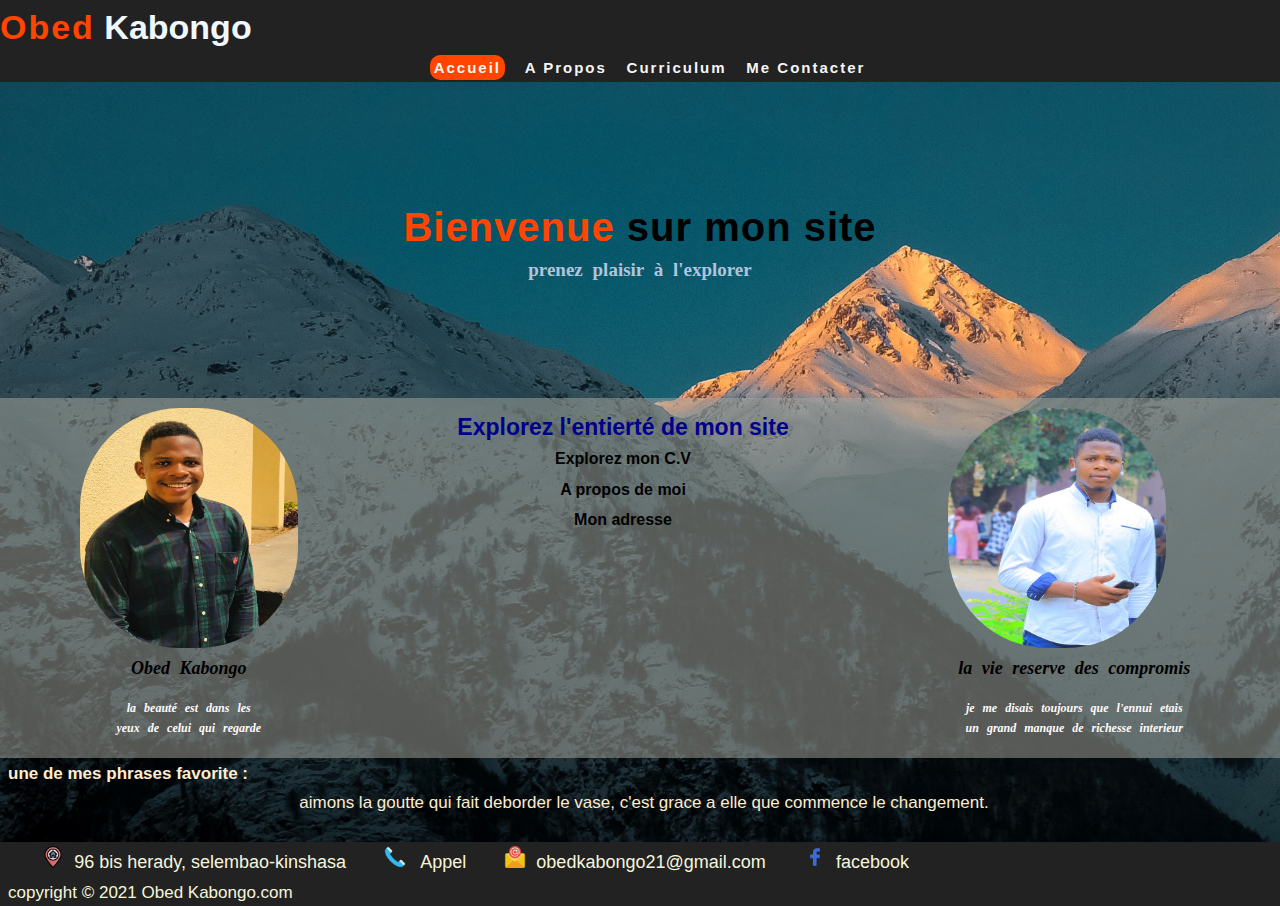
<file: index.html>
<!doctype html>
<html lang="fr">
	<!-- lang me permet de specifier le francais pour ma page-->
<head>
		<!--les meta!-->
		<meta charset="utf-8">
		<meta name="viewport" content="width=device-width">
<title>accueil</title>
<link href="index.css" rel="stylesheet" type="text/css">
	</head>

<body>
	<!-- j'ai divise ma page en 3 sections dont: header, main, footer-->
<header>
	<h1 class="obed_kabongo"><span class="obed">Obed</span> kabongo</h1>
  <nav>
	<ul class="barre_menu">
		<li class="alignement"><a href="index.html" target="_blank" class="prop_el_a_menu" id="accueil"><span class="survol_navigation">Accueil</span></a></li>
		<li class="alignement"><a href="a propos.html" target="_blank" class="prop_el_a_menu"><span class="survol_navigation">A propos</span></a></li>
		<li class="alignement"><a href="curriculum.html" target="_blank" class="prop_el_a_menu"><span class="survol_navigation">curriculum</span></a></li>
		<li class="alignement"><a href="contact.html" target="_blank" class="prop_el_a_menu"><span class="survol_navigation">me contacter</span></a></li>
	</ul>
  </nav>
	</header>

<main>
	<section id="banniere_d_entree">
		<h1 class="bienvenu"><span class="mis_en_bienvenu">Bienvenue</span> sur mon site</h1>
		<p class="prenez_plaisir">prenez plaisir à l'explorer </p>
    </section>
		
	<section id="sous_la_banniere">
		<div class="s_banniere_droite">
  			<img id="img_de_droite" src="le_cash.jpg" width="218" height="240" alt="M.obed kabongo" title="obed kabongo"/>
			<h3 style="font: italic bold 18px/20px sans serif;
	word-spacing: 5px;
	padding: 10px;">Obed Kabongo</h3>
  			<p class="la_beaute">la beauté est dans les<br/> yeux de celui qui regarde</p>
	    </div>
		
		<div class="s_banniere_centre">
  			<h3 class="explorez_deco">Explorez l'entierté de mon site</h3>
  			<ul>
			  <li class="exploration_du_site"><a style="color: black" href="curriculum.html" target="_blank"><span class="deco_hover">Explorez mon C.V</span></a></li>
				
				<li class="exploration_du_site"><a style="color: black" href="a propos.html" target="_blank"><span class="deco_hover">A propos de moi</span></a></li>
				<li class="exploration_du_site"><a style="color: black" href="contact.html" target="_blank"><span class="deco_hover">Mon adresse</span></a></li>
		    </ul>
	    </div>
		
		<div class="s_banniere_gauche">
  			<img id="img_de_gauche" src="razak.JPG" width="218" height="240" alt="M.obed kabongo" title="obed kabongo"/><h3 style="font: italic bold 18px/20px sans serif;
	word-spacing: 5px;
	padding: 10px;">la vie reserve des compromis</h3>
  			<p class="la_beaute">je me disais toujours que l'ennui etais<br/> un grand manque de richesse interieur</p>
	    </div>
    </section>
		
	<section id="citation">
		<h4 class="copiright" style="color: blanchedalmond">une de mes phrases favorite :</h4>
		<p class="copiright" style="color: blanchedalmond; text-align: center; margin-bottom: 2%;">aimons la goutte qui fait deborder le vase, c'est grace a elle que commence le changement. </p>
    </section>
</main>
		
<footer id="pied">
	<div class="contact_pied">
		<ul style="align-items:center; display: flex;
	; flex-wrap:wrap">
		<li id="adresse"><a href="contact.html" target="_blank" class="survol_navigation"><img src="accueil.png" width="22" height="22" alt="mon adresse" style="padding-right: 10px;"/>96 bis herady, selembao-kinshasa</a></li>
		<li id="numero"><a href="tel:+243820232231" target="_blank" class="survol_navigation"><img src="telephone.png" width="22" height="22" alt="mon adresse" style="padding-right: 10px;"/> Appel</a></li>
	  <li id="message"><a href="mailto:obedkabongo21@gmail.com" target="_blank" class="survol_navigation"><img src="e-mail.png" width="22" height="22" alt="mon adresse" style="padding-right: 10px;"/>obedkabongo21@gmail.com</a></li>
		<li id="facebook"><a href="https://web.facebook.com/obed.kabongo.96" target="_blank" class="survol_navigation"><img src="facebook (1).png" width="22" height="22" alt="mon adresse" style="padding-right: 10px;"/>facebook</a></li>
		</ul>
  </div>
	<p class="copiright">copyright © 2021 Obed Kabongo.com </p>
</footer>
</body>
</html>
</file>
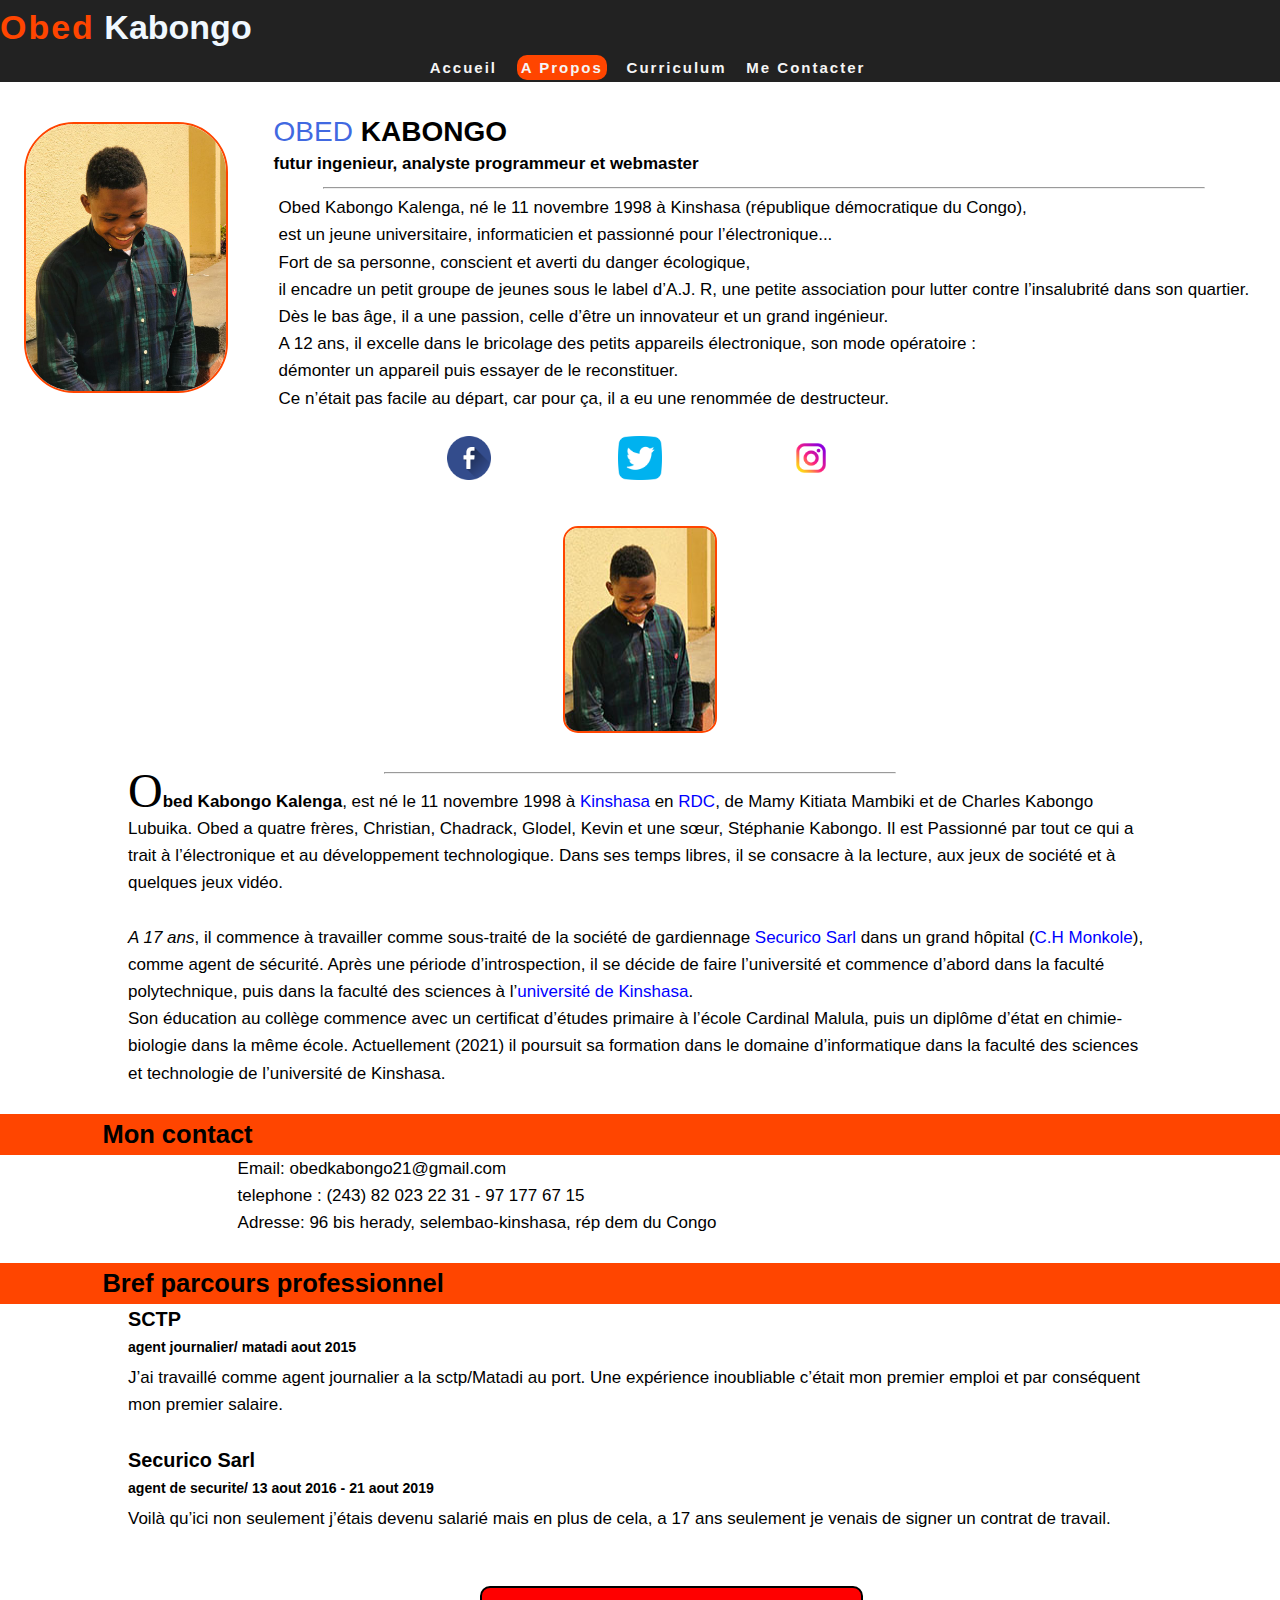
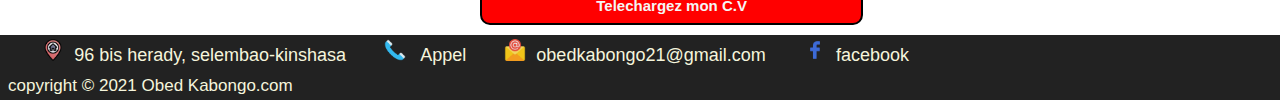
<file: a propos.html>
<!doctype html>
<html lang="fr">
	<!-- lang me permet de specifier le francais pour ma page-->
<head>
		<!--les meta!-->
		<meta charset="utf-8">
		<meta name="viewport" content="width=device-width">
<title>a propos</title>

	<link href="a propos.css" rel="stylesheet" type="text/css">
</head>

<body>
	<!-- j'ai divise ma page en 3 sections dont: header, main, footer-->
<header>
	<h1 class="obed_kabongo"><span class="obed">Obed</span> kabongo</h1>
  <nav>
	<ul class="barre_menu">
		<li class="alignement"><a href="index.html" target="_blank" class="prop_el_a_menu" ><span class="survol_navigation">Accueil</span></a></li>
		<li class="alignement"><a href="a propos.html" target="_blank" class="prop_el_a_menu"><span class="survol_navigation" id="accueil">A propos</span></a></li>
		<li class="alignement"><a href="curriculum.html" target="_blank" class="prop_el_a_menu"><span class="survol_navigation">curriculum</span></a></li>
		<li class="alignement"><a href="contact.html" target="_blank" class="prop_el_a_menu"><span class="survol_navigation">me contacter</span></a></li>
	</ul>
  </nav>
	</header>

<main>
	<section id="presentation">
	<div class="frofil_image"><img src="obed.jpg" alt="obed a l'unikin" width="200" class="image_presentation"/>
	</div>
	<div class="mot_entree">
		<h1 class="titre"><span style="color:#4169E1; font-weight: normal">OBED</span> KABONGO</h1>
	   <h4 class="futur_ingenieur">futur ingenieur, analyste programmeur et webmaster</h4>
		<hr style="margin-left: 5%; margin-right: 5%; color: #4169E1">
		 <p class="presentation_1">Obed Kabongo Kalenga, né le 11 novembre 1998 à Kinshasa (république démocratique du Congo),<br/>
          est un jeune universitaire, informaticien et passionné pour l’électronique...<br/>Fort de sa personne, conscient et averti du danger écologique,<br/> il encadre un petit groupe de jeunes sous le label d’A.J. R, une petite association pour lutter contre l’insalubrité dans son quartier.<br/>
		Dès le bas âge, il a une passion, celle d’être un innovateur et un grand ingénieur.<br/>
A 12 ans, il excelle dans le bricolage des petits appareils électronique, son mode opératoire :<br/> démonter un appareil puis essayer de le reconstituer.<br/> Ce n’était pas facile au départ, car pour ça, il a eu une renommée de destructeur.</p>
	</div>
  </section>
  <aside id="liens_sociaux"><a href="https://web.facebook.com/obed.kabongo.96"><img src="facebook.png" width="44" height="44" alt="facebook"/></a> <a href="http://www.twitter.cd" target="_blank"><img src="twitter.png" width="44" height="44" alt="twitter"/></a><a href="http://www.instagram.cd" target="_blank"><img src="instagram.png" width="44" height="44" alt="facebook"/></a></aside>
	
  <div id="transition">
	  <div class="images">
		  <img src="33.jpg" alt="obed"/>
		  <img src="46.png" alt="obed"/>
		  <img src="39.jpg" alt="obed"/>
		  <img src="36.jpg" alt="obed"/>
		  <img src="32.jpg" alt="obed"/>
		  <img src="30.jpg" alt="obed"/>
		  <img src="16.jpg" alt="obed"/>
		  <img src="11.jpg" alt="obed"/>
		  <img src="10.jpg" alt="obed"/>
		  <img src="9.jpg" alt="obed"/>
	  </div>
  </div>
	<hr style="margin-bottom: 12px; margin-left: 30%; margin-right: 30%;">
<section style="margin-left: 10%; margin-right: 10%; font-size:100%; ">
<p style="text-align:left"><strong><span style="font: normal normal 48px/10px Cambria, 'Hoefler Text', 'Liberation Serif', Times, 'Times New Roman', 'serif'">O</span>bed Kabongo Kalenga</strong>, est né le 11 novembre 1998 à <a href="https://fr.m.wikipedia.org/wiki/kinshasa" target="_blank" style="color:blue;">Kinshasa</a> en <a href="https://fr.m.wikipedia.org/wiki/R%C3%A9publique_d%C3%A9mocratique_du_congo" target="_blank" style="color:blue;">RDC</a>, de Mamy Kitiata Mambiki et de Charles Kabongo Lubuika. Obed a quatre frères, Christian, Chadrack, Glodel, Kevin et une sœur, Stéphanie Kabongo. Il est Passionné par tout ce qui a trait à l’électronique et au développement technologique. Dans ses temps libres, il se consacre à la lecture, aux jeux de société et à quelques jeux vidéo.</p><br/>
<p style="text-align: left;"><em>A 17 ans</em>, il commence à travailler comme sous-traité de la société de gardiennage <a href="https://www.homy.securicosarl.com/data1/" target="_blank" style="color:blue;">Securico Sarl</a> dans un grand hôpital (<a href="http://monkole.cd/" target="_blank" style="color:blue;">C.H Monkole</a>), comme agent de sécurité.
Après une période d’introspection, il se décide de faire l’université et commence d’abord dans la faculté polytechnique, puis dans la faculté des sciences à l’<a href="https://www.unikin.ac.cd/" target="_blank" style="color:blue;">université de Kinshasa</a>.<br/>
Son éducation au collège commence avec un certificat d’études primaire à l’école Cardinal Malula, puis un diplôme d’état en chimie-biologie dans la même école.
Actuellement (2021) il poursuit sa formation dans le domaine d’informatique dans la faculté des sciences et technologie de l’université de Kinshasa.
</p><br/>
</section>
<section class="adresse">
	  <h2 style="padding-left: 8%; background: orangered">Mon contact</h2>
	
    <div class="email_tel_addr">
	  	<p>Email: obedkabongo21@gmail.com</p>
		<p>telephone : (243) 82 023 22 31 - 97 177 67 15</p>
	  <p>Adresse: 96 bis herady, selembao-kinshasa, rép dem du Congo</p><br/>
	  </div>
	</section>
  <section id="experiences">
	  <h2 style="padding-left: 8%; background: orangered">Bref parcours professionnel</h2>
    <div style="margin-left: 10%; margin-right: 10%; font-size:100%; ">
	 <h3>SCTP</h3> 
		<h5 style="margin-bottom: 5px;">agent journalier/ matadi aout 2015</h5>
		<p>J’ai travaillé comme agent journalier a la sctp/Matadi au port. Une expérience inoubliable c’était mon premier emploi et par conséquent mon premier salaire.</p><br/>
		
		<h3>Securico Sarl</h3>
		<h5 style="margin-bottom: 5px;">agent de securite/ 13 aout 2016 - 21 aout 2019</h5>
		<p>Voilà qu’ici non seulement j’étais devenu salarié mais en plus de cela, a 17 ans seulement je venais de signer un contrat de travail.</p>
	 </div>
	 <br/><br/>
  </section>
  <aside id="telechargement"><a href="telechargements/mon curriculum.pdf" class="telecharger">Telechargez mon C.V</a>
  </aside>
</main>
		
<footer id="pied">
	<div class="contact_pied">
		<ul style="align-items:center; display: flex;
	; flex-wrap:wrap">
		<li id="adresse"><a href="contact.html" target="_blank" class="survol_navigation"><img src="accueil.png" width="22" height="22" alt="mon adresse" style="padding-right: 10px;"/>96 bis herady, selembao-kinshasa</a></li>
		<li id="numero"><a href="tel:+243820232231" target="_blank" class="survol_navigation"><img src="telephone.png" width="22" height="22" alt="mon adresse" style="padding-right: 10px;"/> Appel</a></li>
	  <li id="message"><a href="mailto:obedkabongo21@gmail.com" target="_blank" class="survol_navigation"><img src="e-mail.png" width="22" height="22" alt="mon adresse" style="padding-right: 10px;"/>obedkabongo21@gmail.com</a></li>
		<li id="facebook"><a href="https://web.facebook.com/obed.kabongo.96" target="_blank" class="survol_navigation"><img src="facebook (1).png" width="22" height="22" alt="mon adresse" style="padding-right: 10px;"/>facebook</a></li>
		</ul>
  </div>
	<p class="copiright">copyright © 2021 Obed Kabongo.com </p>
</footer>
</body>
</html>
</file>
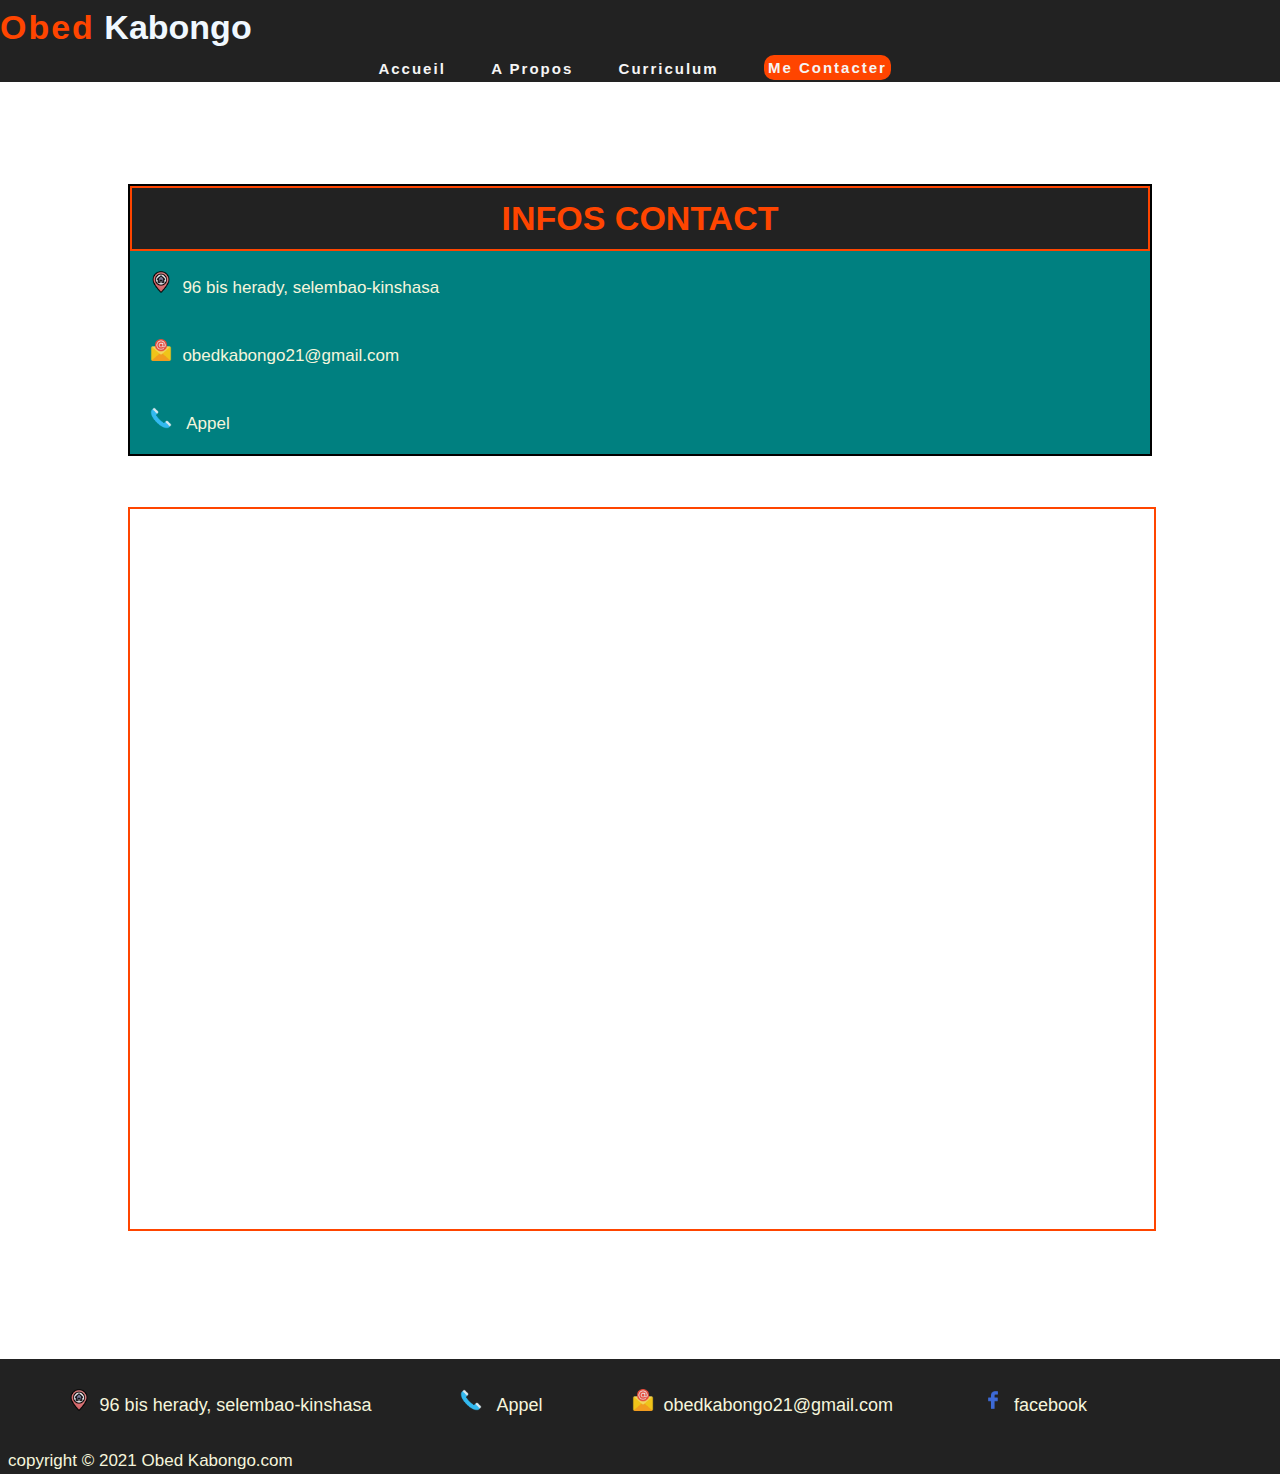
<file: contact.html>
<!doctype html>
<html lang="fr">
	<!-- lang me permet de specifier le francais pour ma page-->
<head>
		<!--les meta!-->
		<meta charset="utf-8">
		<meta name="viewport" content="width=device-width">
		<title>contact</title>
   		 <link href="contact.css" rel="stylesheet" type="text/css">
</head>

<body>
	<!-- j'ai divise ma page en 3 sections dont: header, main, footer-->
<header>
	<h1 class="obed_kabongo"><span class="obed">Obed</span> kabongo</h1>
  <nav>
	<ul class="barre_menu">
		<li class="alignement"><a href="index.html" target="_blank" class="prop_el_a_menu" ><span class="survol_navigation">Accueil</span></a></li>
		<li class="alignement"><a href="album_photo.html" target="_blank" class="prop_el_a_menu"><span class="survol_navigation">A propos</span></a></li>
		<li class="alignement"><a href="curriculum.html" target="_blank" class="prop_el_a_menu"><span class="survol_navigation">curriculum</span></a></li>
		<li class="alignement"><a href="contact.html" target="_blank" class="prop_el_a_menu" id="accueil"><span class="survol_navigation">me contacter</span></a></li>
	</ul>
  </nav>
	</header>

<main>
	<section id="section_infos">
		<div class="infos">
		<div class="info_contact">
			<h1 class="titre">INFOS CONTACT</h1>
		</div> 
		<div class="donnees_info">
			<ul class="list_info">
			
				<li class="infos_adresse"><a href="contact.html" target="_blank" class="survol_navigation"><img src="accueil.png" width="22" height="22" alt="mon adresse" style="padding-right: 10px;"/>96 bis herady, selembao-kinshasa</a></li>
			
				<li class="info_email"><a href="mailto:obedkabongo21@gmail.com" target="_blank" class="survol_navigation"><img src="e-mail.png" width="22" height="22" alt="mon adresse" style="padding-right: 10px;"/>obedkabongo21@gmail.com</a></li>
				<li class="info_contact"><a href="tel:+243820232231" target="_blank" class="survol_navigation"><img src="telephone.png" width="22" height="22" alt="mon adresse" style="padding-right: 10px;"/> Appel</a></li>
			</ul>
		</div>
		</div>
	</section>
	<section id="position_google">
		<div class="carte_google">
		<iframe src="https://www.google.com/maps/embed?pb=!1m18!1m12!1m3!1d802.8481559391656!2d15.2821779752931!3d-4.414243358533079!2m3!1f0!2f0!3f0!3m2!1i1024!2i768!4f13.1!3m3!1m2!1s0x1a6a3b8a65ed17fd%3A0x1be8aecce7509ffa!2sArr%C3%AAt%20Habitat!5e1!3m2!1sfr!2scd!4v1640865057654!5m2!1sfr!2scd"  style="border:0;" allowfullscreen="" loading="lazy"></iframe>
		</div>
	</section>
	
</main>
		
<footer id="pied">
	<div class="contact_pied">
		<ul style="align-items:center; display: flex;
	; flex-wrap:wrap">
		<li id="adresse"><a href="contact.html" target="_blank" class="survol_navigation"><img src="accueil.png" width="22" height="22" alt="mon adresse" style="padding-right: 10px;"/>96 bis herady, selembao-kinshasa</a></li>
		<li id="numero"><a href="tel:+243820232231" target="_blank" class="survol_navigation"><img src="telephone.png" width="22" height="22" alt="mon adresse" style="padding-right: 10px;"/> Appel</a></li>
	  <li id="message"><a href="mailto:obedkabongo21@gmail.com" target="_blank" class="survol_navigation"><img src="e-mail.png" width="22" height="22" alt="mon adresse" style="padding-right: 10px;"/>obedkabongo21@gmail.com</a></li>
		<li id="facebook"><a href="https://web.facebook.com/obed.kabongo.96" target="_blank" class="survol_navigation"><img src="facebook (1).png" width="22" height="22" alt="mon adresse" style="padding-right: 10px;"/>facebook</a></li>
		</ul>
  </div>
	<p class="copiright">copyright © 2021 Obed Kabongo.com </p>
</footer>
</body>
</html>
</file>
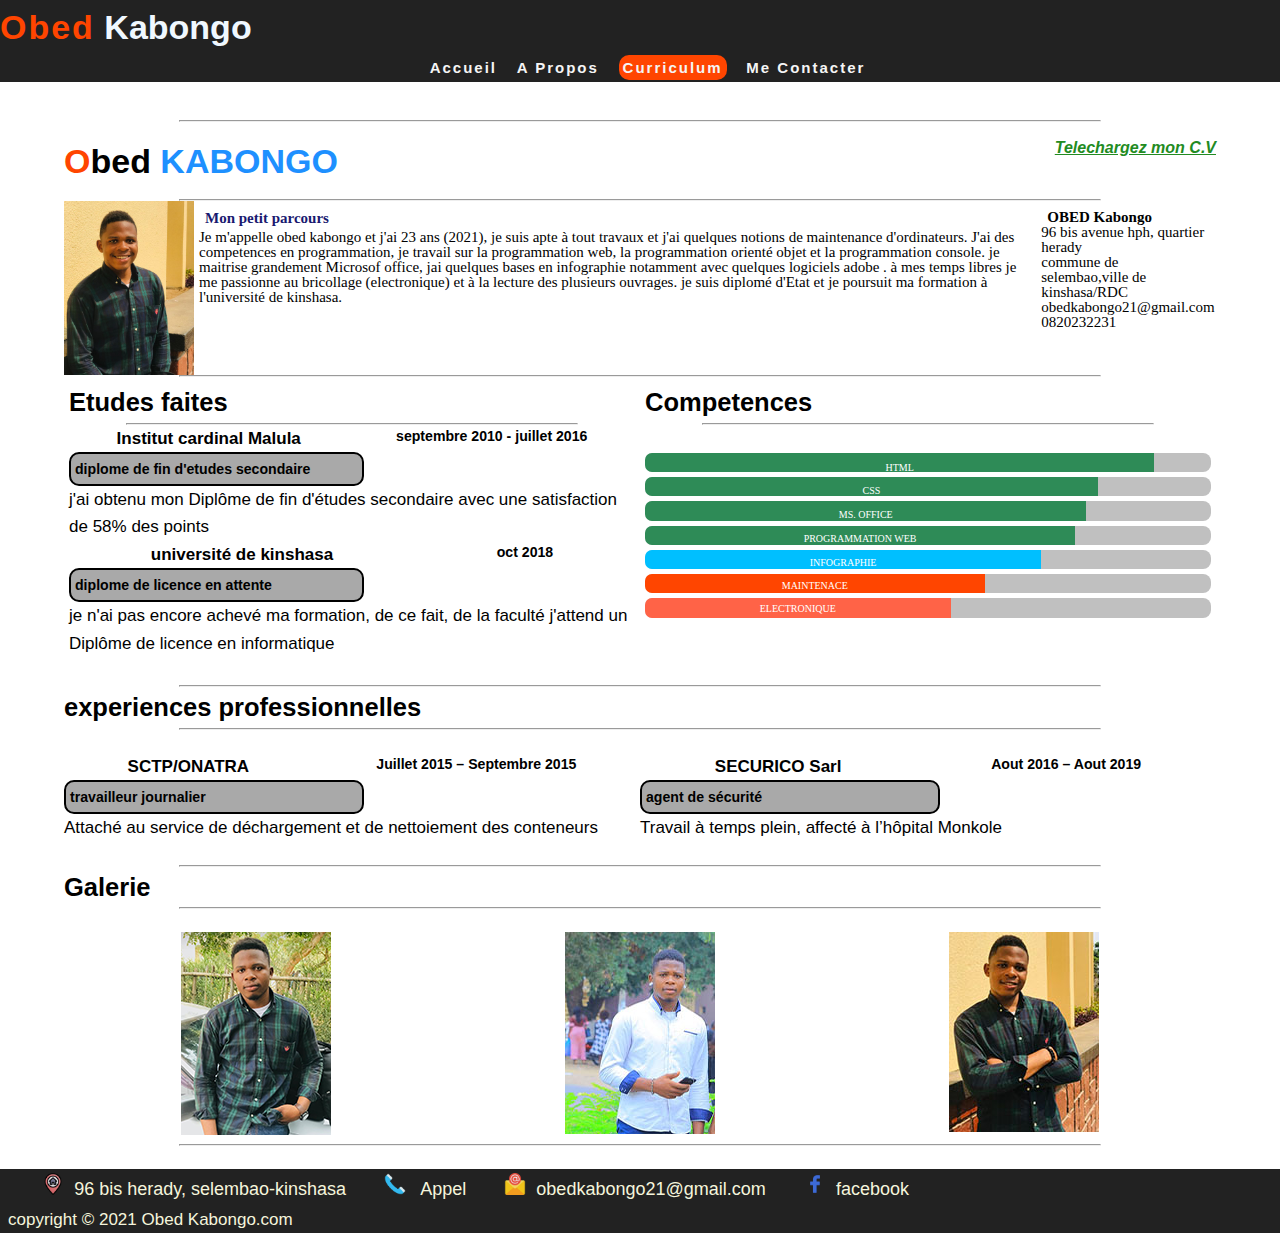
<file: curriculum.html>
<!doctype html>
<html lang="fr">
	<!-- lang me permet de specifier le francais pour ma page-->
<head>
		<!--les meta!-->
		<meta charset="utf-8">
		<meta name="viewport" content="width=device-width">
<title>curriculum</title>

	<link href="curriculum.css" rel="stylesheet" type="text/css">
</head>

<body>
	<!-- j'ai divise ma page en 3 sections dont: header, main, footer-->
<header>
	<h1 class="obed_kabongo"><span class="obed">Obed</span> kabongo</h1>
  <nav>
	<ul class="barre_menu">
		<li class="alignement"><a href="index.html" target="_blank" class="prop_el_a_menu" ><span class="survol_navigation">Accueil</span></a></li>
		<li class="alignement"><a href="a propos.html" target="_blank" class="prop_el_a_menu"><span class="survol_navigation" >A propos</span></a></li>
		<li class="alignement"><a href="curriculum.html" target="_blank" class="prop_el_a_menu" id="accueil"><span class="survol_navigation">curriculum</span></a></li>
		<li class="alignement"><a href="contact.html" target="_blank" class="prop_el_a_menu"><span class="survol_navigation">me contacter</span></a></li>
	</ul>
  </nav>
	</header>

<main>
  <hr class="hr">
      <div class="identite">
        <div class="nom">
          <h1><span style="color:orangered; ">O</span>bed <span style="font: normal no; color:#1e90ff">KABONGO</span></h1>
        </div>
        <div class="telecharger_le_Cv">
			<a href="mon curriculum.pdf" target="_blank" style="color:forestgreen; font:italic bold 16px/10px arial; text-decoration: underline">Telechargez mon C.V</a>
        </div>
      </div>
      <hr class="hr">
      <section class="identite_2">
        <div class="presentation">
          <div class="introduction_et_image">
            <img class="portrait" src="IMG-20200923-WA0082.jpg" alt="obed kabongo" width="130">
            <div class="contenu_text_intro">
              <h5 style="font: normal bold 15px/12px Cambria, 'Hoefler Text', 'Liberation Serif', Times, 'Times New Roman', 'serif'; margin:6px; color: midnightblue"> Mon petit parcours</h5>
              Je m'appelle obed kabongo et j'ai 23 ans (2021), je suis apte à tout travaux et j'ai quelques notions de maintenance d'ordinateurs. J'ai des competences en programmation, je travail sur la programmation web, la programmation orienté objet et la programmation console. je maitrise  grandement Microsof office, jai quelques bases en infographie notamment avec quelques logiciels adobe . à mes temps libres je me passionne au bricollage (electronique) et à la lecture des plusieurs ouvrages. je suis diplomé d'Etat et je poursuit ma formation à l'université de kinshasa. 
            </div>
          </div>
        </div>
        <div class="mon_adresse">
          <div class="contenu_adresse" style="padding: 2%">
            <address class="mon_address">
              <strong style="margin: 6px;">OBED Kabongo</strong><br>
            <p>96 bis avenue hph, quartier herady<br>
                commune de selembao,ville de kinshasa/RDC<br>
                obedkabongo21@gmail.com<br/>
                0820232231 </p>
            </address>
          </div>
        </div>
      </section>
      <hr>
      <section class="etudes_et_competance">
        <div class="etudes_faites">
          <h2 class="titre_etudes_faites">Etudes faites</h2>
          <hr>
          <div class="nom_date_secondaire">
            <div class="ecole_secondaire">
              <h4>Institut cardinal Malula</h4>
            </div>
            <div class="annee_du_secondaire">
              <h5> septembre 2010 - juillet 2016</h5>
            </div>
          </div>
          <h5 class="titre_secondaire">diplome de fin d'etudes secondaire</h5>
          <p>j'ai obtenu mon Diplôme de fin d'études secondaire avec une satisfaction de 58% des points</p>
          <div class="universite">
            <div class="unikin">
              <h4>université de kinshasa</h4>
            </div>
            <div class="annee_universite">
              <h5> oct 2018</h5>
            </div>
          </div>
          <h5 class="titre_universite">diplome de licence en attente</h5>
          <p>je n'ai pas encore achevé ma formation, de ce fait, de la faculté j'attend un Diplôme de licence en informatique</p>
        </div>
        <div class="competences">
          <h2>Competences</h2>
          <hr class="hr" style="margin-bottom: 5%">
          <div class="progression">
            <div class="niveau_progression" role="progressbar" aria-valuenow="85" aria-valuemin="0" aria-valuemax="100" style="width: 90%; background:#2e8b57"><p style="padding-top: 2%;">HTML</p></div>
          </div>
          <div class="progression">
            <div class="niveau_progression" role="progressbar" aria-valuenow="80" aria-valuemin="0" aria-valuemax="100" style="width: 80%; background:#2e8b57"><p style="padding-top: 2%;">CSS</p></div>
          </div>
          <div class="progression">
            <div class="niveau_progression" role="progressbar" aria-valuenow="70" aria-valuemin="0" aria-valuemax="100" style="width: 78%; background:#2e8b57"><p style="padding-top: 2%;">MS. OFFICE</p></div>
          </div>
          <div class="progression">
            <div class="niveau_progression" role="progressbar" aria-valuenow="60" aria-valuemin="0" aria-valuemax="100" style="width: 76%; background:#2e8b57"><p style="padding-top: 2%; padding-bottom: 2%;">PROGRAMMATION WEB</p></div>
          </div>
          <div class="progression">
            <div class="niveau_progression" role="progressbar" aria-valuenow="55" aria-valuemin="0" aria-valuemax="100" style="width: 70%; background:#00bfff"><p style="padding: 2%;">INFOGRAPHIE</p></div>
          </div>
          <div class="progression">
            <div class="niveau_progression" role="progressbar" aria-valuenow="50" aria-valuemin="0" aria-valuemax="100" style="width:60%; background:#ff4500"><p style="padding: 2%;">MAINTENACE</p></div>
          </div>
          <div class="progression">
            <div class="niveau_progression" role="progressbar" aria-valuenow="50" aria-valuemin="0" aria-valuemax="100" style="width: 54%; background:#ff6347"><p style="padding-top: 2%;">ELECTRONIQUE</p></div>
          </div>
        </div>
      </section>
      <hr style="margin-top: 2%;">
      <h2>experiences professionnelles</h2>
      <hr style="margin-bottom: 2%;">
      <div class="experiences_professionnelles">
        <div class="experience_1">
          <div class="societe_annee">
            <div class="onatra">
              <h4>SCTP/ONATRA</h4>
            </div>
            <div class="annee_exp1">
              <h5>Juillet 2015 – Septembre 2015 </h5>
            </div>
          </div>
          <h5 class="job">travailleur journalier</h5>
          <p>Attaché au service de déchargement et de nettoiement des conteneurs</p>
        </div>
        <div class="experience_2">
          <div class="societe_annee_2">
            <div class="securico">
              <h4>SECURICO Sarl</h4>
            </div>
            <div class="annee_exp2">
              <h5>Aout 2016 – Aout 2019 </h5>
            </div>
          </div>
          <h5 class="job">agent de sécurité</h5>
          <p>Travail à temps plein, affecté à l’hôpital Monkole</p>
        </div>
      </div>
      <hr style="margin-top: 2%;">
      <h2>Galerie</h2>
      <hr style="margin-bottom: 2%;">
      <div class="photos">
        <div class="alignement_dimages">
          <div class="col-sm-4 col-12 p-0"><img class="img-thumbnail"  src="46.png" alt=""></div>
          <div class="col-sm-4 col-12 p-0"><img class="img-thumbnail"  src="9.jpg" alt=""></div>
          <div class="col-sm-4 col-12 p-0"><img class="img-thumbnail"  src="32.jpg" alt=""></div>
        </div>
        
      </div>
      <hr style="margin-bottom: 2%;">
</main>
		
<footer id="pied">
	<div class="contact_pied">
		<ul style="align-items:center; display: flex;
	; flex-wrap:wrap">
		<li id="adresse"><a href="contact.html" target="_blank" class="survol_navigation"><img src="accueil.png" width="22" height="22" alt="mon adresse" style="padding-right: 10px;"/>96 bis herady, selembao-kinshasa</a></li>
		<li id="numero"><a href="tel:+243820232231" target="_blank" class="survol_navigation"><img src="telephone.png" width="22" height="22" alt="mon adresse" style="padding-right: 10px;"/> Appel</a></li>
	  <li id="message"><a href="mailto:obedkabongo21@gmail.com" target="_blank" class="survol_navigation"><img src="e-mail.png" width="22" height="22" alt="mon adresse" style="padding-right: 10px;"/>obedkabongo21@gmail.com</a></li>
		<li id="facebook"><a href="https://web.facebook.com/obed.kabongo.96" target="_blank" class="survol_navigation"><img src="facebook (1).png" width="22" height="22" alt="mon adresse" style="padding-right: 10px;"/>facebook</a></li>
		</ul>
  </div>
	<p class="copiright">copyright © 2021 Obed Kabongo.com </p>
</footer>
</body>
</html>
</file>
<file: index.css>
@charset "utf-8";
	*{
	margin: 0px;
	padding: 0px;
	
		
}
html{
	background:url("pexel-mount.jpg");
	height: 100vh;
	background-position: center;
	background-size: cover;
}
body{
	font: normal normal 17px/1.6 arial, "sans serif";
}
header{
	white-space: wrap;
	background:#222;
}
.obed_kabongo{
	color: aliceblue;
	text-transform: capitalize;
}
.obed{
	color:orangered;
	letter-spacing: 2px;
}

.barre_menu{
	display: block;
	position: relative;
	justify-content: center;
	align-items: center;
	text-align: center;
}
.alignement{
	list-style-type: none;
	display: inline;
	padding-left: 0px;
	letter-spacing: 2px;
	margin-left: 15px;
}
.prop_el_a_menu{
	text-decoration: none;
	font: normal bold 15px/10px arial, "sans serif";
	text-transform: capitalize;
	color:whitesmoke;
}
.survol_navigation:hover{
	color:#4169E1;
}
#accueil{
	border-color:black ;
	border-radius: 10px;
	padding: 4px;
	background:orangered ;
}
main{
display: flex;
flex-direction: column;

}
#banniere_d_entree{
	margin-top: 9%;
	margin-bottom: 9%;
	display: flex;
	flex-direction: column;
	justify-content: center;
	align-items: center;
	text-align: center;
}
.bienvenu{
	font: normal bold 40px/60px arial, "Palatino Linotype", "Century Schoolbook L", "Baskerville", "sans-serif";
	letter-spacing: 1px;
		
}
.prenez_plaisir{
	font: normal bold 19px/6px Cambria, "Hoefler Text", "Liberation Serif", Times, "Times New Roman", "serif";
	word-spacing: 5px;
	padding:10px;
	color: #b0c4dc;
}
.mis_en_bienvenu{
	color: orangered;
}
#sous_la_banniere{
	
	display: flex;
	flex-direction: row;
	justify-content: space-around;
	flex-wrap: wrap;
	background:rgba(169,169,160,0.5);
	
}
	
.s_banniere_gauche {
	padding: 10px;
	padding-right: 10px;
	float: left;
	display: flex;
	flex-direction: column;
	flex-shrink: 25%;
	text-align: center;
	widows: 200px
}
.s_banniere_centre {
	vertical-align: top;
	padding: 10px;
	align-items: center;
	flex-shrink: 25%;
}
.explorez_deco {
	text-align: center;
	color: darkblue;
	font: normal bold 23px/38px Gotham, "Helvetica Neue", Helvetica, Arial, "sans-serif";
}
.exploration_du_site{
list-style-type: none;
font: normal bold 16px/29px arial, "Palatino Linotype", Palatino, "Century Schoolbook L", "Times New Roman", "serif";
text-align: center;
border-color: red;
border-radius: 20px;
margin-bottom: 5px;
line-height: 1.6;
}
.deco_hover:hover{
	border-radius: 10px;
	padding: 4px;
	color: white;
	background:#0000cd;
	
}
.s_banniere_droite {
	padding: 10px;
	padding-right: 10px;
	display: flex;
	flex-direction: column;
	text-align: center;
	justify-content: center;
}
#img_de_droite {
	border-radius: 100px;
}
#img_de_gauche {
	border-radius: 100px;
}
.la_beaute{
	font: italic bold 12px/20px sans serif;
	word-spacing: 5px;
	padding: 10px;
	color:snow;
}
footer{
	display: flex;
	flex-direction: column;
	text-align: justify;
	background:#222;
	color: beige;
}
.contact_pied{
	padding: 4px;
	text-align: center;
	align-items: center;
	font:normal normal 18px/22px Gotham, "Helvetica Neue", Helvetica, Arial, "sans-serif";
	
}
#adresse{
	display: inline;
	display: flex;
	flex-direction: row;
	flex-wrap: nowrap;
	margin-left: 3%;
	
}
#numero{
	display: inline;
	display: flex;
	flex-direction: row;
	flex-wrap: nowrap;
	margin-left: 3%;
}
#message{
	display: inline;
	display: flex;
	flex-direction: row;
	flex-wrap: nowrap;
	margin-left: 3%;
}
#facebook{
	display: inline;
	display: flex;
	flex-direction: row;
	flex-wrap: nowrap;
	margin-left: 3%;
}
a{
	text-decoration: none;
	color:beige;
}
.copiright {
	margin-left: 8px;
	margin-top: 2px;
}
</file>
<file: a propos.css>
@charset "utf-8";
	*{
	margin: 0px;
		padding: 0px;
}
body{
	font: normal normal 17px/1.6 arial, "sans serif";
}
header{
	white-space: wrap;
	background:#222;
	position:fixed; 
	width: 100%;
	top:0px;
	z-index: 9999;
}
.obed_kabongo{
	color: aliceblue;
	text-transform: capitalize;
}
.obed{
	color:orangered;
	letter-spacing: 2px;
}
.barre_menu{
	display: block;
	position: relative;
	justify-content: cener;
	align-items: center;
	text-align: center;
}
.alignement{
	list-style-type: none;
	display: inline;
	padding-left: 0px;
	letter-spacing: 2px;
	margin-left: 15px;
}
.prop_el_a_menu{
	text-decoration: none;
	font: normal bold 15px/10px arial, "sans serif";
	text-transform: capitalize;
	color:whitesmoke;
}
.survol_navigation:hover{
	color:#4169E1;
}
#accueil{
	border-color:black ;
	border-radius: 10px;
	padding: 4px;
	background:orangered ;
}
/*-------PARTIE DU CORPS DU TRAVAIL*/
main{
	display: flex;
	flex-direction: column;
	position: relative;
	margin-top: 110px;
    margin-right: auto;
    margin-bottom: 0px;
    margin-left: auto;
}
/*-------------------SECTION 1 PRESENTATION*/
#presentation{
	margin-top: 10px;
	margin-bottom: 15px;
	padding: 2px;
	display: flex;
	flex-direction: row;
	justify-content:space-around;
}
.image_presentation{
	border-radius: 50px;
	border: 2px solid;
	border-color: orangered;
}
.mot_entree{
	padding: 2px;
}
.frofil_image{
	border-radius: 50px;
}
.titre{
	text-align:left;
	margin-bottom: 4%;
	font: normal bold 28px/16px "Gill Sans", "Gill Sans MT", "Myriad Pro", "DejaVu Sans Condensed", Helvetica, Arial, "sans-serif";
}
.futur_ingenieur,.titre{
margin-bottom: 10px;
text-align:left;
	
}

.presentation_1 {
text-align:left;
font-size:100%;
padding: 5px;

}

#liens_sociaux{
	margin-left: 30%;
	margin-right: 30%;
	display: flex;
	flex-direction: row;
	justify-content:space-around;

}
#transition{
	width: 150px;
	overflow: hidden;
	border-radius: 15px;
	border: orangered 2px solid;
	margin-left: 44%;
	margin-right: 44%;
	margin-bottom: 3%;
	margin-top: 3%;
}
.images{
	display: flex;
	animation-duration: 20s;
	animation-name: transition;
	animation-iteration-count: infinite;
}
	@keyframes transition{
	0%{
		transform: translate(0);
	}
	10%{
		transform: translate(-150px);
	}
	20%{
		transform: translate(-300px);
	}
	30%{
		transform: translate(-450px);
	}
	40%{
		transform: translate(-600px);
	}
	50%{
		transform: translate(-750px);
	}
	60%{
		transform: translate(-900px);
	}
	70%{
		transform: translate(-1050px);
	}
	80%{
		transform: translate(-1200px);
	}
	90%{
		transform: translate(-1350px);
	}
	100%{
		transform: translate(0);
	}
}
.email_tel_addr{
	margin-left: 20px;
	padding-left: 17%;
}
#telechargement{
	border: 2px solid;
	margin-bottom: 10px;
	background: red;
	text-align: center;
	border-radius: 10px;
	width: 29%;
	padding: 4px;
	margin-left: 37.5%;
	margin-right: 37.5%
}
.telecharger{
	text-align: center;
	padding: 4%;
	
	font: normal bold 15px/15px arial, "sans serif";
	color: whitesmoke;
}
/*-------------PARTIE DU FOOTER--------*/
footer{
	display: flex;
	flex-direction: column;
	text-align: justify;
	background:#222;
	color: beige;
}
.contact_pied{
	padding: 4px;
	text-align: center;
	align-items: center;
	font:normal normal 18px/22px Gotham, "Helvetica Neue", Helvetica, Arial, "sans-serif";
	
}
#adresse{
	display: inline;
	display: flex;
	flex-direction: row;
	flex-wrap: nowrap;
	margin-left: 3%;
	
}
#numero{
	display: inline;
	display: flex;
	flex-direction: row;
	flex-wrap: nowrap;
	margin-left: 3%;
}
#message{
	display: inline;
	display: flex;
	flex-direction: row;
	flex-wrap: nowrap;
	margin-left: 3%;
}
#facebook{
	display: inline;
	display: flex;
	flex-direction: row;
	flex-wrap: nowrap;
	margin-left: 3%;
}
a{
	text-decoration: none;
	color:beige;
}
.copiright {
	margin-left: 8px;
	margin-top: 2px;
}
		/*----------- PARTIE MEDIA ----------------*/
@media (max-width : 456px ){
	#presentation{
	margin-top: 10px;
	margin-bottom: 15px;
	padding: 2px;
	display: flex;
	flex-direction: column;
	justify-content: center;
	align-content: center;
	align-items: center;
	}
	.obed{
	color:#4169E1;
	letter-spacing: 2px;
}
	.titre, .futur_ingenieur{
	margin-bottom: 2px;
	text-align: center;
	}
	#transition{
	width: 45%;
	overflow: hidden;
	border-radius: 15px;
	border: navy 2px solid;
	margin-left: 27.5%;
	margin-right: 27.5%;
	margin-bottom: 3%;
}
	#liens_sociaux{
	margin-left: 32%;
	margin-right: 32%;
	display: flex;
	flex-direction: row;
	justify-content:space-around;
}
}
</file>
<file: contact.css>
@charset "utf-8";
	*{
	margin: 0px;
	padding: 0px;
	
		
}
body{
	font: normal normal 17px/1.6 arial, "sans serif";
}
header{
	white-space: wrap;
	background:#222;
	position:fixed; 
	width: 100%;
	top:0px;
	z-index: 9999;
}
.obed_kabongo{
	color: aliceblue;
	text-transform: capitalize;
}
.obed{
	color:orangered;
	letter-spacing: 2px;
}

.barre_menu{
	display: block;
	position: relative;
	justify-content: center;
	align-items: center;
	text-align: center;
}
.alignement{
	list-style-type: none;
	display: inline;
	padding-left: 0px;
	letter-spacing: 2px;
	margin-left: 15px;
}
.prop_el_a_menu{
	text-decoration: none;
	font: normal bold 15px/10px arial, "sans serif";
	text-transform: capitalize;
	color:whitesmoke;
}
.survol_navigation:hover{
	color:#4169E1;
}
#accueil{
	border-color:black ;
	border-radius: 10px;
	padding: 4px;
	background:orangered ;
}
main{
	display: flex;
	flex-direction: column;
	position: relative;
	margin-top: 120px;
    margin-right: 5%;
    margin-bottom: 5%;
    margin-left: 5%;
	padding: 5%;
}
.infos{
	border: 2px solid;
	margin-bottom: 5%;
	background: teal;
}
.titre{
	text-align: center;
	border: 2px solid;
	color: orangered;
	background: #222; 
	padding: 2%;
}
.infos_adresse, .info_email, .info_contact{
	font: normal normal 17px/20px Gotham, "Helvetica Neue", Helvetica, Arial, "sans-serif";
	color: antiquewhite;
}
li{
	list-style-type: none;
	padding: 2%
}
.position_google{
	color: orangered;
}
.carte_google, iframe{
	border: 2px solid;
	height: 80vh;
	width: 100%;
	justify-content: center;
	justify-items: center;
	color: orangered;
}

/*-------------PARTIE DU FOOTER--------*/
footer{
	display: flex;
	flex-direction: column;
	text-align: justify;
	background:#222;
	color: beige;
}
.contact_pied{
	padding: 4px;
	text-align: center;
	align-items: center;
	font:normal normal 18px/22px Gotham, "Helvetica Neue", Helvetica, Arial, "sans-serif";
	
}
#adresse{
	display: inline;
	display: flex;
	flex-direction: row;
	flex-wrap: nowrap;
	margin-left: 3%;
}
#numero{
	display: inline;
	display: flex;
	flex-direction: row;
	flex-wrap: nowrap;
	margin-left: 3%;
}
#message{
	display: inline;
	display: flex;
	flex-direction: row;
	flex-wrap: nowrap;
	margin-left: 3%;
}
#facebook{
	display: inline;
	display: flex;
	flex-direction: row;
	flex-wrap: nowrap;
	margin-left: 3%;
}
a{
	text-decoration: none;
	color:beige;
}
.copiright {
	margin-left: 8px;
	margin-top: 2px;
}
</file>
<file: curriculum.css>
@charset "utf-8";
	*{
	margin: 0px;
	padding: 0px;
	
		
}
body{
	font: normal normal 17px/1.6 arial, "sans serif";
}
header{
	white-space: wrap;
	background:#222;
	position:fixed; 
	width: 100%;
	top:0px;
	z-index: 9999;
}
.obed_kabongo{
	color: aliceblue;
	text-transform: capitalize;
}
.obed{
	color:orangered;
	letter-spacing: 2px;
}
.barre_menu{
	display: block;
	position: relative;
	justify-content: center;
	align-items: center;
	text-align: center;
}
.alignement{
	list-style-type: none;
	display: inline;
	padding-left: 0px;
	letter-spacing: 2px;
	margin-left: 15px;
}
.prop_el_a_menu{
	text-decoration: none;
	font: normal bold 15px/10px arial, "sans serif";
	text-transform: capitalize;
	color:whitesmoke;
}
.survol_navigation:hover{
	color:#4169E1;
}
#accueil{
	border-color:black ;
	border-radius: 10px;
	padding: 4px;
	background:orangered ;
}
main{
	display: flex;
	flex-direction: column;
	position: relative;
	margin-top: 120px;
    margin-right: 5%;
    margin-bottom: 0px;
    margin-left: 5%;
}
/*pour les lignes de decoration*/
hr{
	margin-right: 10%;
	margin-left: 10%;
	background: #4169E1;
}
/*identite c'est pour le nom que j'ai mis tout au dessus
0bed kabogo et telechargez mon cv*/
.identite{
	display: flex;
	justify-content: space-between;
	margin-bottom: 1%;
	margin-top: 1%;
}
/*identite 2 c'est la division qui gere le contenu de presentation,inroduction_et_image*/

/*-------SECTION 1 PORTRAIT, INTRO, ADRESSE----------*/
.identite_2{
	
	display: flex ;
}

.introduction_et_image{
	display: flex;
}
.contenu_text_intro,.mon_address{
	font: normal normal 15px/15px  times new roman, "sans-serif";
	padding: 5px;
	text-align: left;
	
}
/*j'ajoute ce media pour gerer le probleme avec inroduction_et_image*/
@media screen and (max-width:741px){
.identite_2{
	display: flex;
	flex-direction: column;
}
.presentation{
		
}
.introduction_et_image{
	display: flex;
}
.portrait{

}
.contenu_text_intro,.mon_address{
	font: normal normal 15px/15px  times new roman, "sans-serif";
	
}
}
/*le deuxieme media c'est pour gerer le probleme de identite 2*/
@media screen and (max-width:595px){
.identite_2{
	display: flex;
	flex-direction: column;
}
.presentation{
		
}
.introduction_et_image{
	flex-direction: column;
}
.portrait{
	align-self: center;
}
.contenu_text_intro,.mon_address{
	font: normal normal 15px/15px  times new roman, "sans-serif";
	
}
/*.......ce media concerne la section 2	*/
	.etudes_et_competance{
	display: flex;
	flex-direction: column;
	justify-content: space-between;
}
.competences, .etudes_faites{
	padding: 5px;
}
	.titre_etudes_faites{}
.nom_date_secondaire, .universite{
	display: flex;
	
	justify-content: space-around;
}
.ecole_secondaire,.unikin{

}
.annee_du_secondaire,.annee_universite{
	
}
.titre_secondaire,.titre_universite{
	
	width: 50%
}
.progression{
	background:#c0c0c0;
	margin-bottom: 5px;
	height: 7%;
	border-radius:8px;
}
.niveau_progression{
	font: normal normal 10px/10px Baskerville, "Palatino Linotype", Palatino, "Century Schoolbook L", "Times New Roman", "serif";
	height: 100%;
	text-align: center;
	border-top-left-radius: 7px;
	border-bottom-left-radius: 7px;
	color:white;
}
}
/*---------SECTION 2 ETUDES ET COMPETENCES-----------*/
.etudes_et_competance{
	display: flex;
	justify-content: space-between;
}
.competences, .etudes_faites{
	
	padding: 5px;
	width: 50%;
}
.titre_etudes_faites{
	
}
.nom_date_secondaire, .universite{
	display: flex;
	
	justify-content: space-around;
}
.ecole_secondaire,.unikin{
	
}
.annee_du_secondaire,.annee_universite{
	
}
.titre_secondaire,.titre_universite, .job{
	border:2px solid;
	border-radius: 10px;
	width: 50%;
	padding:4px;
	background: #a9a9a9;
}
.progression{
	background:#c0c0c0;
	margin-bottom: 5px;
	height: 7%;
	border-radius:8px;
}
.niveau_progression{
	font: normal normal 10px/10px Baskerville, "Palatino Linotype", Palatino, "Century Schoolbook L", "Times New Roman", "serif";
	height: 100%;
	text-align: center;
	border-top-left-radius: 7px;
	border-bottom-left-radius: 7px;
	color:white;
}
/*.............zone experience professionnelle*/
.experiences_professionnelles{
	
	display: flex;
	justify-content: space-between;
}
.experience_1,.experience_2{
	
	width: 50%
}
.societe_annee,.societe_annee_2{
	
	display: flex;
	justify-content: space-around;
}
.onatra,.securico{
	
}
.job{
	
}
.annee_exp1,.annee_exp2{
	
}
@media (max-width: 555px){
	.experiences_professionnelles{
	
	display: flex;
	flex-direction:column; 
	justify-content: space-between;
}
	.experience_1,.experience_2{
	
	width: 100%
}
	.competences, .etudes_faites{
	
	padding: 5px;
	width: 100%;
}
}
.alignement_dimages{
	display: flex;
	flex-direction: row;
	flex-wrap: wrap;
	justify-content: space-around;
}
/*-------------VIENT LE FOOTER------------*/
footer{
	display: flex;
	flex-direction: column;
	text-align: justify;
	background:#222;
	color: beige;
}
.contact_pied{
	padding: 4px;
	text-align: center;
	align-items: center;
	font:normal normal 18px/22px Gotham, "Helvetica Neue", Helvetica, Arial, "sans-serif";
	
}
#adresse{
	display: inline;
	display: flex;
	flex-direction: row;
	flex-wrap: nowrap;
	margin-left: 3%;
	
}
#numero{
	display: inline;
	display: flex;
	flex-direction: row;
	flex-wrap: nowrap;
	margin-left: 3%;
}
#message{
	display: inline;
	display: flex;
	flex-direction: row;
	flex-wrap: nowrap;
	margin-left: 3%;
}
#facebook{
	display: inline;
	display: flex;
	flex-direction: row;
	flex-wrap: nowrap;
	margin-left: 3%;}
a{
	text-decoration: none;
	color:beige;
}
.copiright {
	margin-left: 8px;
	margin-top: 2px;
}
</file>
